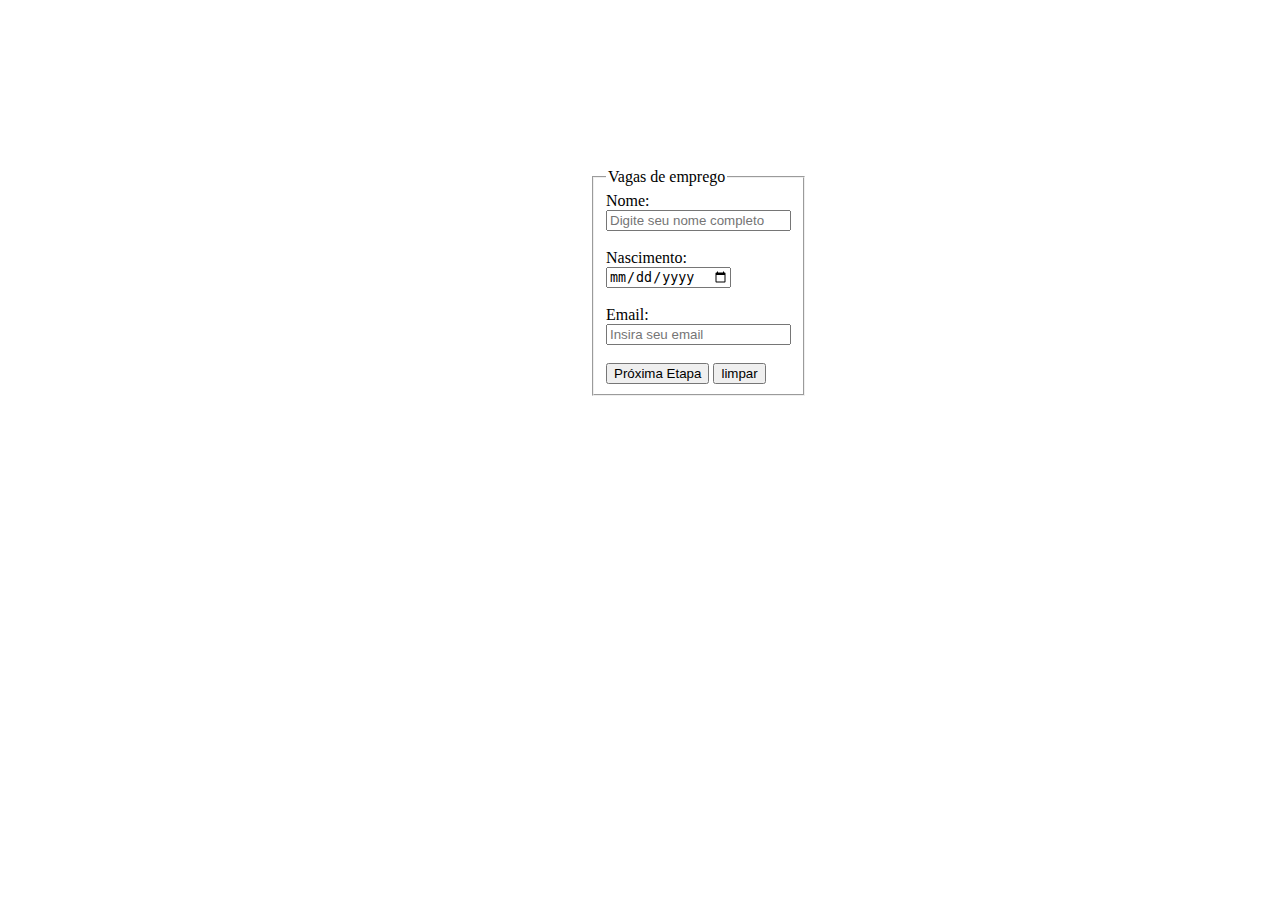
<file: index.html>
<!DOCTYPE html>
<html lang="en">
<head>
    <meta charset="UTF-8">
    <meta http-equiv="X-UA-Compatible" content="IE=edge">
    <meta name="viewport" content="width=device-width, initial-scale=1.0">
    <link rel="stylesheet" href="dois.css">
    <title>Document</title>
</head>

<body>
 

    <form method="inicio">
        <fieldset>
          <legend> Vagas de emprego</legend>
          <label for="nome"> Nome: </label>
          <input type="text" name="nome" id="nome"
          placeholder="Digite seu nome completo"/>
      
          <br>
          <br>
          
          <label for="nasc">Nascimento:</label>
          <input type="date" name="nasc" id="nasc"
          placeholder="Insira sua data de nascimento"/>
          
          <br>
          <br>
          
          <label for="email">Email:</label>
          <input type="email" name="email" id="email"
          placeholder="Insira seu email"/>
          
          <br>
          <br>
          <a href="indez2.html"><input type="button" value="Próxima Etapa"></a>
          
          <input type="reset" value="limpar"/>
          
        </fieldset>
      </form>
    
</body>
</html>
</file>
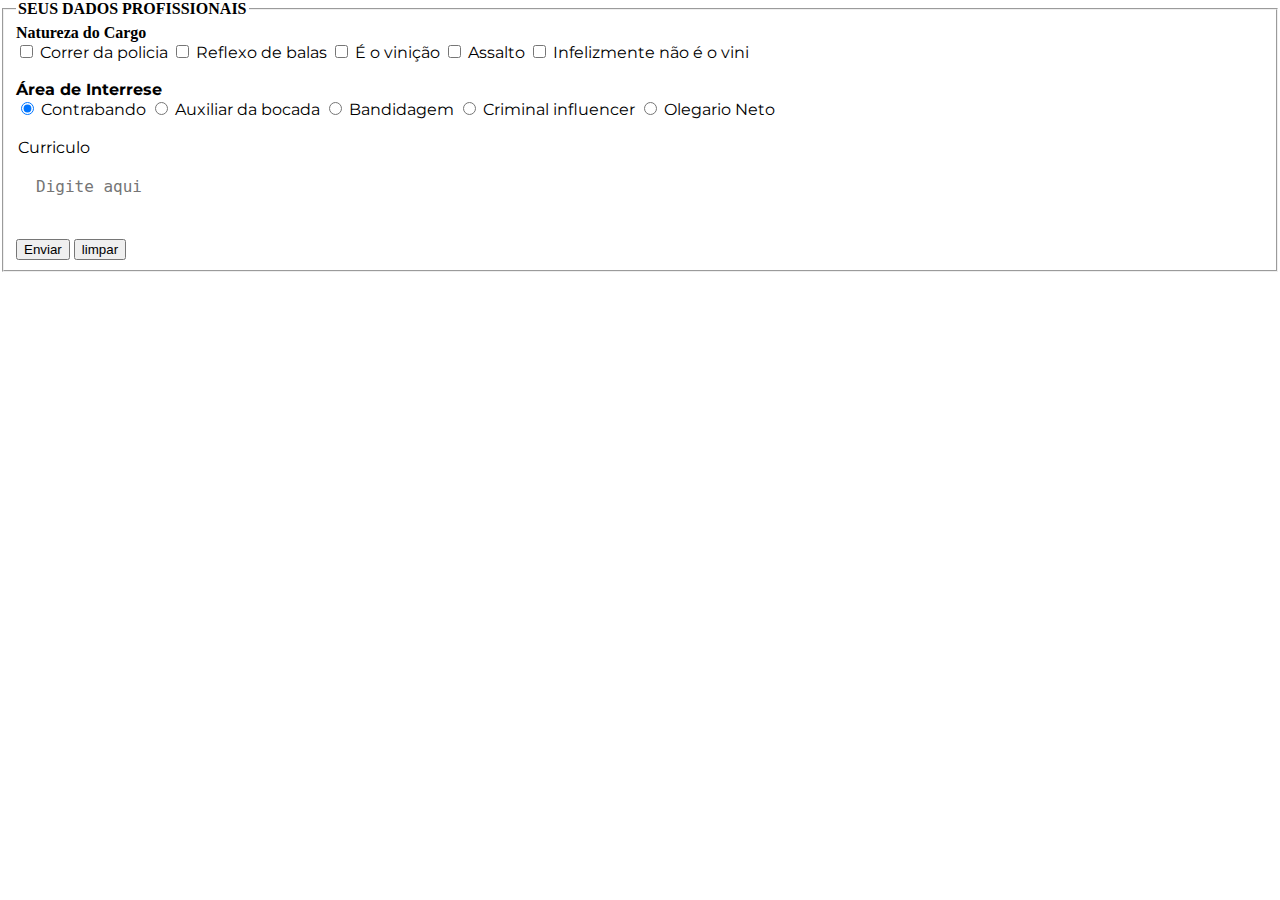
<file: indez2.html>
<!DOCTYPE html>
<html lang="en">
<head>
    <meta charset="UTF-8">
    <meta http-equiv="X-UA-Compatible" content="IE=edge">
    <meta name="viewport" content="width=device-width, initial-scale=1.0">
        <link rel="preconnect" href="https://fonts.googleapis.com">
        <link rel="stylesheet" href="style.css">
        <link rel="preconnect" href="https://fonts.googleapis.com">
        <link rel="preconnect" href="https://fonts.gstatic.com" crossorigin>
        <link href="https://fonts.googleapis.com/css2?family=Montserrat:wght@100&display=swap" rel="stylesheet">
        <title>Document</title>
</head>
<body>
    <script>
        function aperta(){
         alert('Infelizmente você não é o mano vini, mas nãe se acanhe! A opção que substitui essa é LAVAGEM ILEGAL. Clique nessa opção e venha fazer parte dessa firma!');
         }
    </script>
      <script>
        function enviar(){
         alert('Seus dados foram salvos com sucesso!');
         }
    </script>


    <form method="clara">
        <fieldset>

            <legend><b>SEUS DADOS PROFISSIONAIS</b></legend> 
        
            <label for=""><b>Natureza do Cargo</b></label>
            <br>
            <div class="letra">
                <input type= "checkbox" name="op1" id="op1" />
        
          <label for= "opl"> Correr da policia 
        
        <input type="checkbox" name="op2"
        
        id="op2" />
        
        <label for ="op2"> Reflexo de balas
        
        <input type= "checkbox" name=
        
        "opcao3" id="op3" />
        
        <label for ="op3"> É o vinição
    
        <input type= "checkbox" name= "opca04" id="opcao4" />
        
        <label for= "op4"> Assalto 
        
       <input type="checkbox" name= "opcao5" id="opcao5" onclick="aperta()"/>
        
   <label for=" op5"> Infelizmente não é o vini
        </div>

        <br>
        <div class="letra">
        <label for=""><b>Área de Interrese</b></label> 
<br>
        <input type= "Radio" name = "opc1" checked> Contrabando
        <input type="radio" name = "opc1"> Auxiliar da bocada
        <input type="Radio" name ="opc1"> Bandidagem 
        <input type="radio" name="opc1"> Criminal influencer
        <input type="Radio" name="opc1"> Olegario Neto
        <br>
        <br>

      
        <legend>Curriculo</legend>
        <textarea placeholder="Digite aqui"></textarea>
    </div>
    <input type="submit" value="Enviar"
    onclick="enviar()"/>
    <input type="reset" value="limpar"/>
</fieldset>
    

</form>

</body>
</html>
</file>
<file: dois.css>
body{
    background-image: url(https://www.gifcen.com/wp-content/uploads/2022/04/attack-on-titan-gif-4.gif);
   width: 100px;
   padding: 160px;
   display: block;
    margin-left: auto;
    margin-right: auto

  }
</file>
<file: style.css>
.letra{
    font-family: 'Montserrat', sans-serif;
}
textarea {
    width: 50%;
    height: 100%;
    resize: none;
    color: black;
    border: 100px;
    padding: 20px;
    font-size: 16px;
  }
  
  body {
    background-image: url(https://images6.alphacoders.com/451/451608.jpg);
    margin: 0;
    padding: 0;
        height: 100vh;}
</file>
